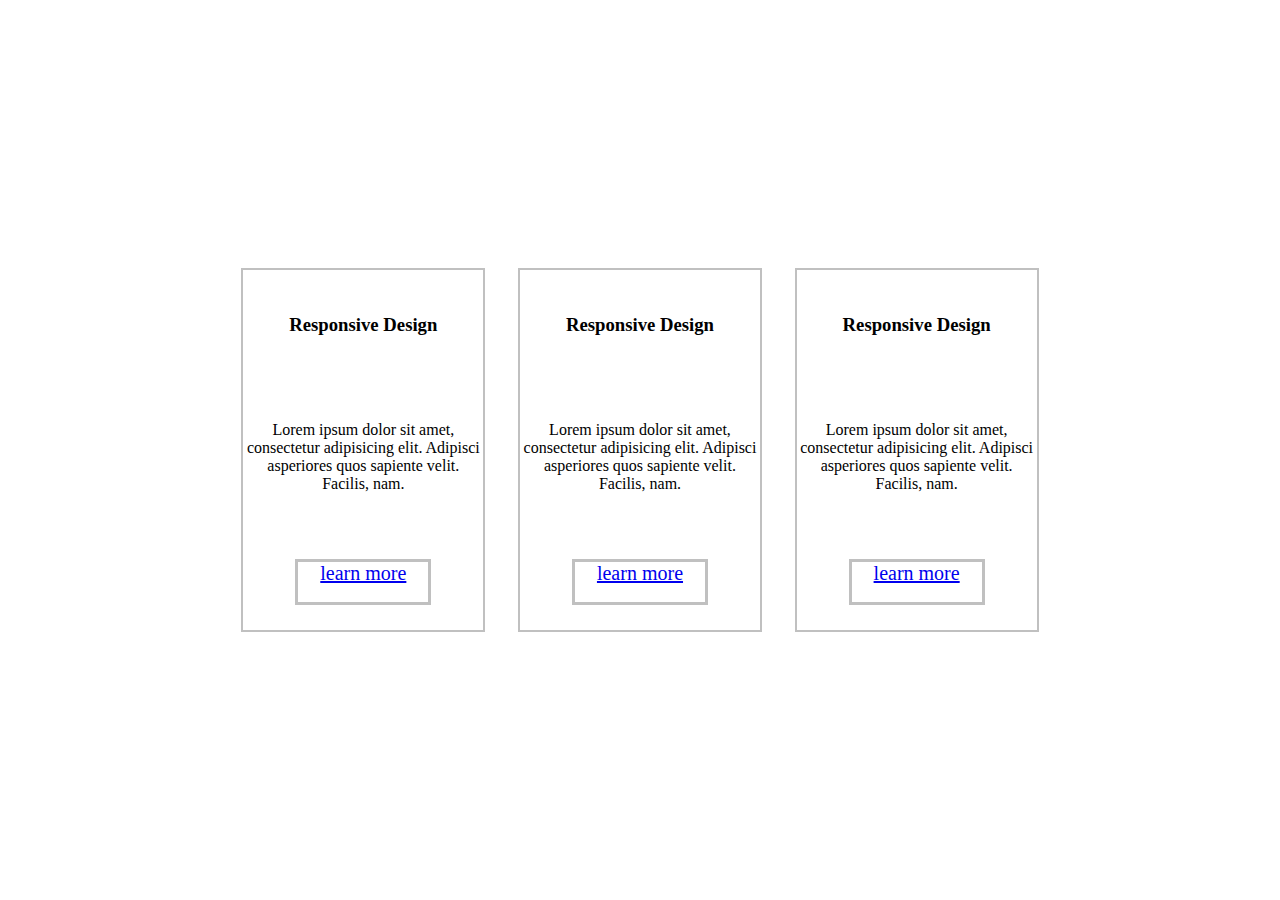
<file: homework/work2/index.html>
<!doctype html>
<html lang="en">
<head>
    <meta charset="UTF-8">
    <meta name="viewport"
          content="width=device-width, user-scalable=no, initial-scale=1.0, maximum-scale=1.0, minimum-scale=1.0">
    <meta http-equiv="X-UA-Compatible" content="ie=edge">
    <title>Document</title>
    <link rel="stylesheet" href="card.css">
</head>
<body>

<div class="container">
    <div class="cards">
        <h3>Responsive Design</h3>
        <p>Lorem ipsum dolor sit amet, consectetur adipisicing elit. Adipisci asperiores quos sapiente velit. Facilis,
            nam.</p>
        <div class="a">
            <a href="https://uk.wikipedia.org/wiki/%D0%93%D0%BE%D0%BB%D0%BE%D0%B2%D0%BD%D0%B0_%D1%81%D1%82%D0%BE%D1%80%D1%96%D0%BD%D0%BA%D0%B0" target="_blank">learn more</a>
        </div>


    </div>
    <div class="cards">
        <h3>Responsive Design</h3>
        <p>Lorem ipsum dolor sit amet, consectetur adipisicing elit. Adipisci asperiores quos sapiente velit. Facilis,
            nam.</p>
        <div class="a">
            <a href="https://uk.wikipedia.org/wiki/%D0%93%D0%BE%D0%BB%D0%BE%D0%B2%D0%BD%D0%B0_%D1%81%D1%82%D0%BE%D1%80%D1%96%D0%BD%D0%BA%D0%B0" target="_blank">learn more</a>
        </div>


    </div>
    <div class="cards">
        <h3>Responsive Design</h3>
        <p>Lorem ipsum dolor sit amet, consectetur adipisicing elit. Adipisci asperiores quos sapiente velit. Facilis,
            nam.</p>
        <div class="a">
            <a href="https://uk.wikipedia.org/wiki/%D0%93%D0%BE%D0%BB%D0%BE%D0%B2%D0%BD%D0%B0_%D1%81%D1%82%D0%BE%D1%80%D1%96%D0%BD%D0%BA%D0%B0" target="_blank">learn more</a>
        </div>


    </div>

</div>



</body>
</html>
</file>
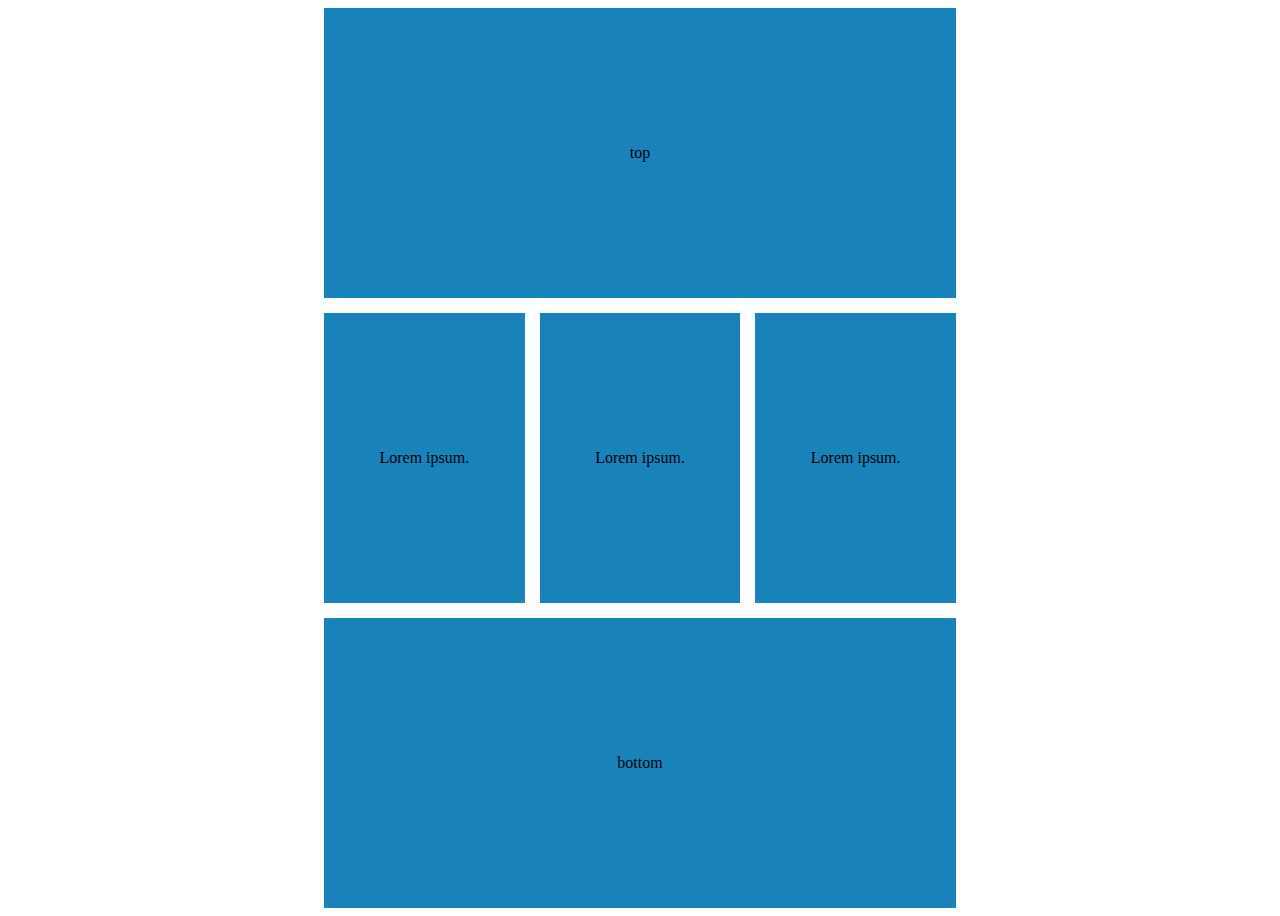
<file: homework/work2/work 2.html>
<!doctype html>
<html lang="en">
<head>
    <meta charset="UTF-8">
    <meta name="viewport"
          content="width=device-width, user-scalable=no, initial-scale=1.0, maximum-scale=1.0, minimum-scale=1.0">
    <meta http-equiv="X-UA-Compatible" content="ie=edge">
    <title>Document</title>
    <link rel="stylesheet" href="main.css">
</head>
<body>
<div class="main">
    <div class="father">

        <div class="child">top</div>
        <div class="child_2">
            <div class="kids">Lorem ipsum.</div>
            <div class="kids">Lorem ipsum.</div>
            <div class="kids">Lorem ipsum.</div>
        </div>
        <div class="child">bottom</div>


    </div>
</div>

</body>
</html>
</file>
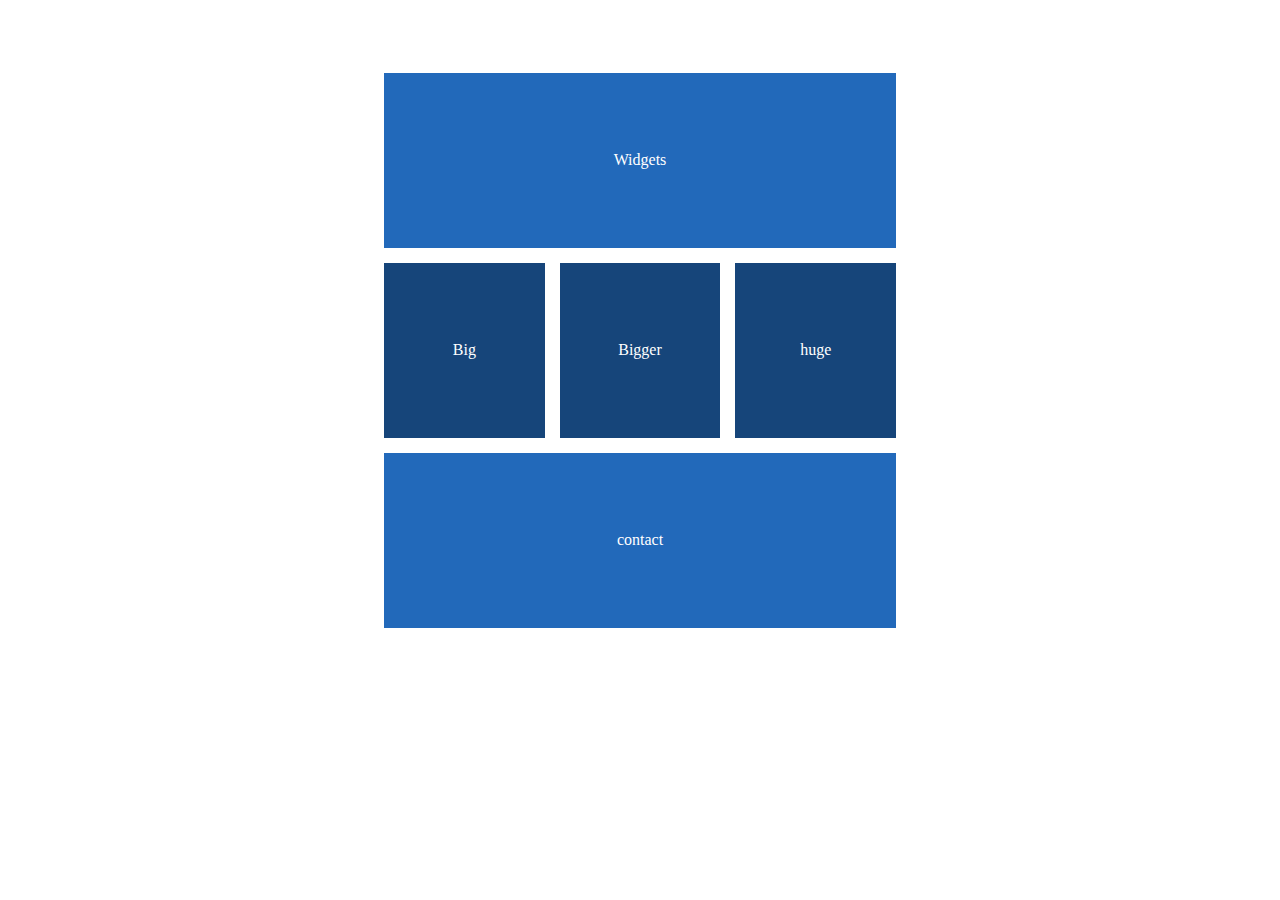
<file: homework/work2/work_third.html>
<!DOCTYPE html>
<html lang="en">
<head>
    <meta charset="UTF-8">
    <title>Title</title>
    <link rel="stylesheet" href="third.css">
</head>
<body>
<div class="container">

    <div class="top">Widgets</div>
    <div class="middle">
        <div class="cards">Big</div>
        <div class="cards">Bigger</div>
        <div class="cards">huge</div>
    </div>
    <div class="bottom">contact</div>
</div>


</body>
</html>
</file>
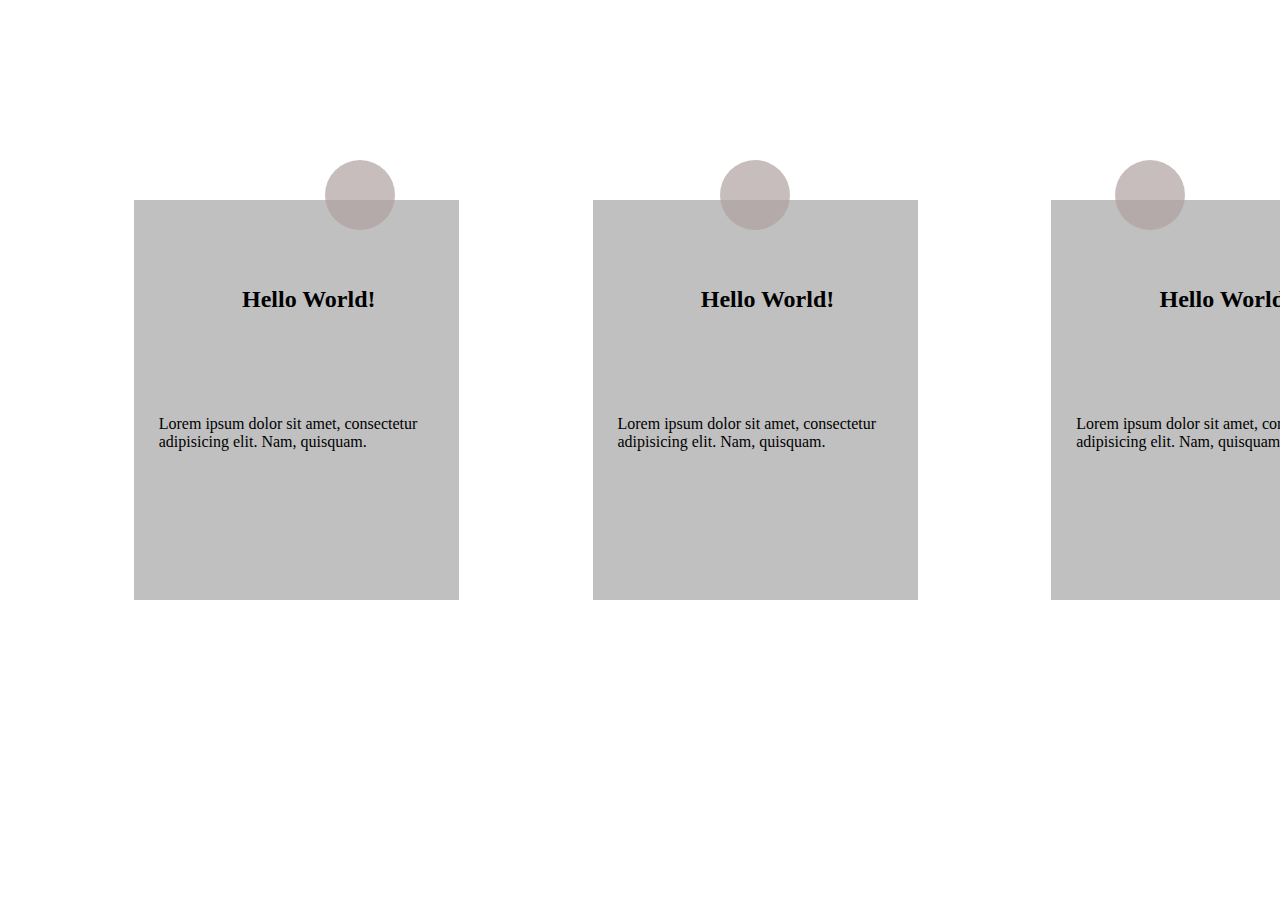
<file: homework/work3/home2part.html>
<!doctype html>
<html lang="en">
<head>
    <meta charset="UTF-8">
    <meta name="viewport"
          content="width=device-width, user-scalable=no, initial-scale=1.0, maximum-scale=1.0, minimum-scale=1.0">
    <meta http-equiv="X-UA-Compatible" content="ie=edge">
    <title>Document</title>
    <link rel="stylesheet" href="main2.css">
</head>
<body>
<div class="father">
    <div class="top">
        <div class="icon1 icon"></div>
        <div class="icon2 icon"></div>
        <div class="icon3 icon"></div>
    </div>
    <div class="bottom">
        <div class="son">
            <div class="heading"><h2>Hello World!</h2></div>
            <div class="text"><p>Lorem ipsum dolor sit amet, consectetur adipisicing elit. Nam, quisquam.</p></div>
            <div class="button"></div>
        </div>
        <div class="son">
            <div class="heading"><h2>Hello World!</h2></div>
            <div class="text"><p>Lorem ipsum dolor sit amet, consectetur adipisicing elit. Nam, quisquam.</p></div>
            <div class="button"></div>
        </div>
        <div class="son">
            <div class="heading"><h2>Hello World!</h2></div>
            <div class="text"><p>Lorem ipsum dolor sit amet, consectetur adipisicing elit. Nam, quisquam.</p></div>
            <div class="button"></div>
        </div>
    </div>
</div>
</body>
</html>
</file>
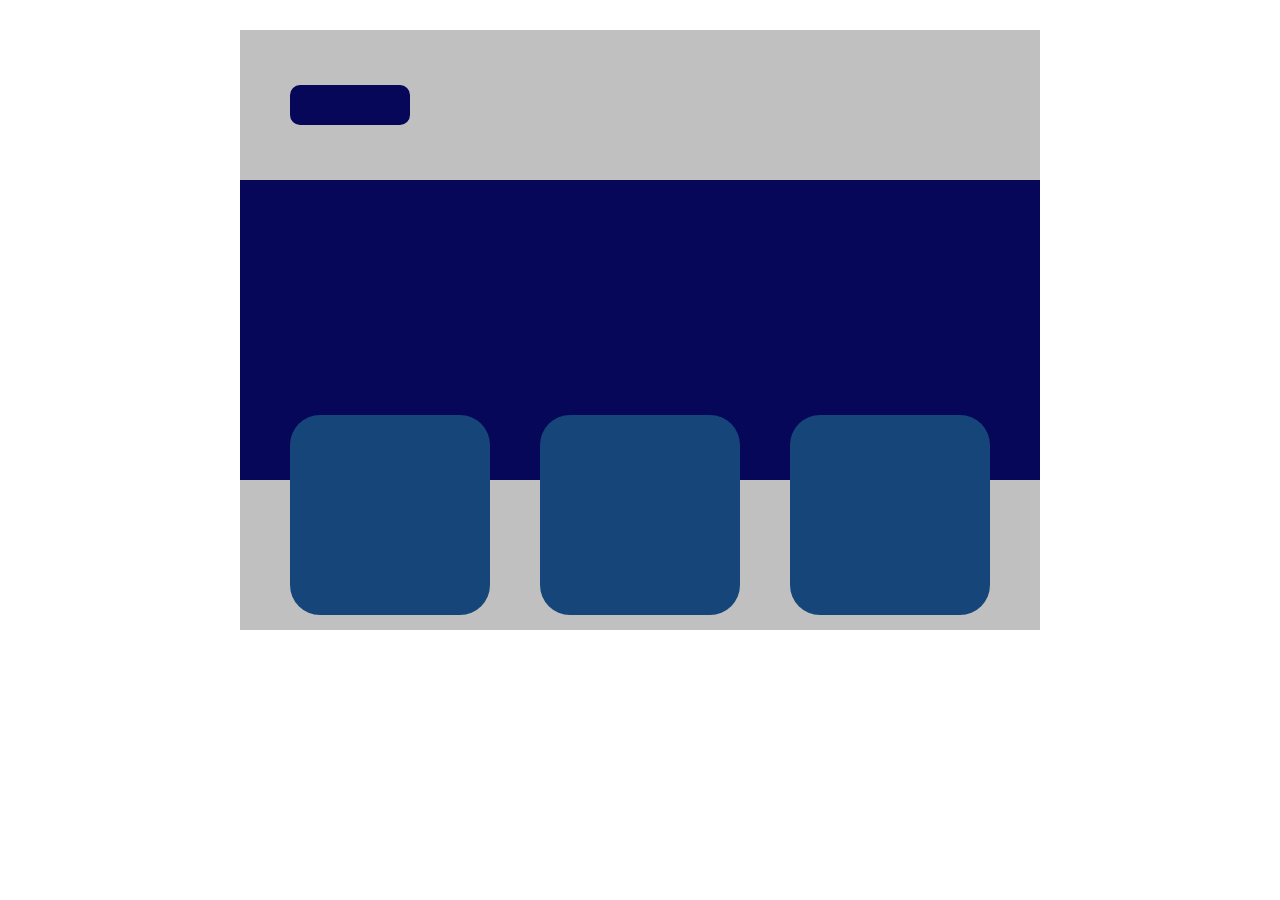
<file: homework/work3/lesson3.html>
<!doctype html>
<html lang="en">
<head>
    <meta charset="UTF-8">
    <meta name="viewport"
          content="width=device-width, user-scalable=no, initial-scale=1.0, maximum-scale=1.0, minimum-scale=1.0">
    <meta http-equiv="X-UA-Compatible" content="ie=edge">
    <title>Document</title>
    <link rel="stylesheet" href="main3.css">
</head>
<body>
<div class="father">
    <div class="son1">
        <div class="left">
            <div class="icon_left"></div>
        </div>
        <div class="right">
            <div class="icon1"></div>
            <div class="icon2"></div>
        </div>
    </div>
    <div class="son2"></div>
    <div class="son3">
        <div class="cards"></div>
        <div class="cards"></div>
        <div class="cards"></div>
    </div>
</div>
</body>
</html>
</file>
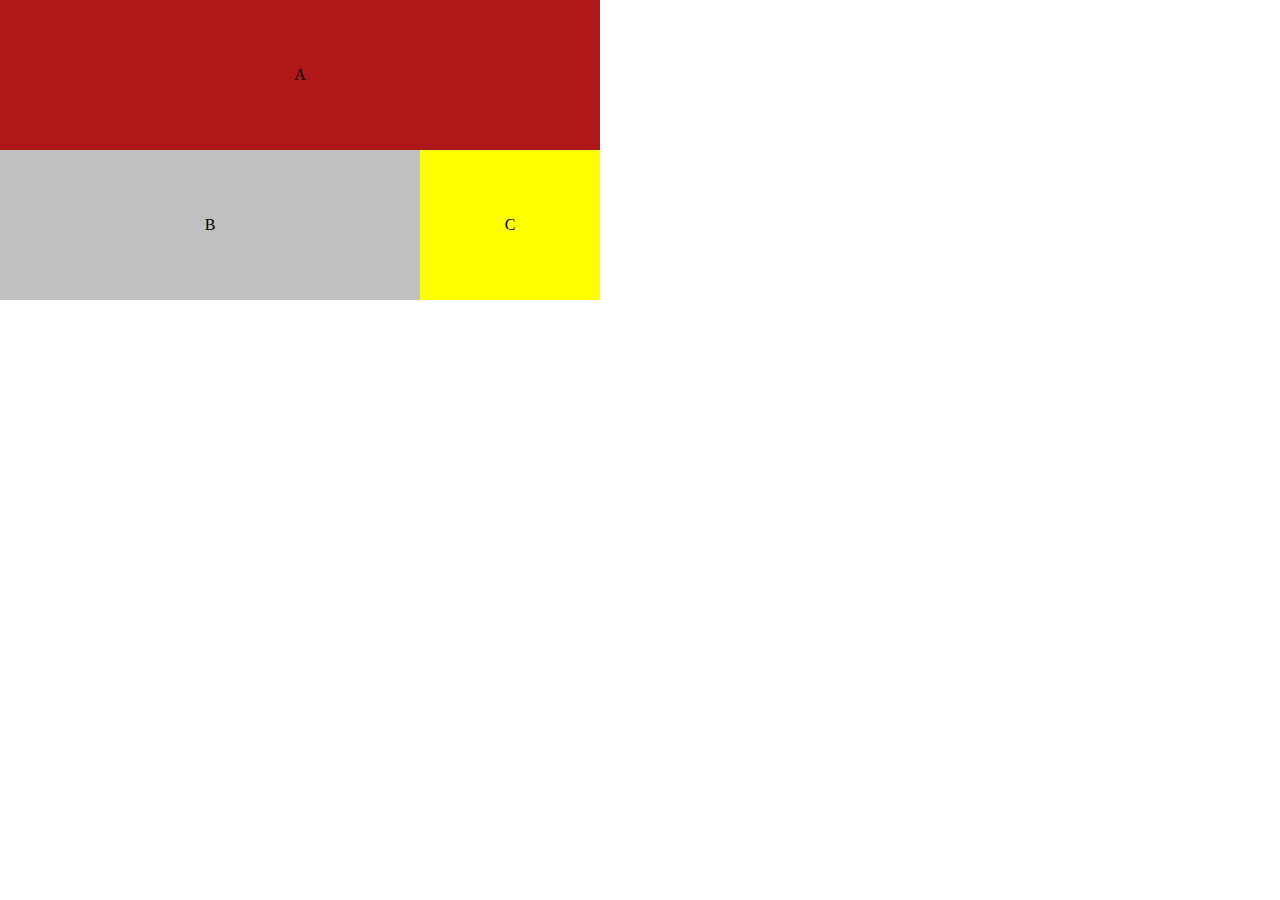
<file: homework/work4/homeWork.html>
<!doctype html>
<html lang="en">
<head>
    <meta charset="UTF-8">
    <meta name="viewport"
          content="width=device-width, user-scalable=no, initial-scale=1.0, maximum-scale=1.0, minimum-scale=1.0">
    <meta http-equiv="X-UA-Compatible" content="ie=edge">
    <title>Document</title>
    <link rel="stylesheet" href="main.css">
    <link rel="stylesheet" href="media.css">
</head>
<body>
<div class="container">
    <div class="block__a">A</div>
    <div class="block__b">B</div>
    <div class="block__c">C</div>
</div>
</body>
</html>
</file>
<file: homework/work2/card.css>
body {
    margin: 0;
    padding: 0;
}

.container {
    margin: 0 auto;
    width: 800px;
    height: 100vh;
    display: flex;
    align-items: center;
    justify-content:space-around;
    column-gap: 30px;
    
}

.cards {
    width: 30%;
    height: 40%;
    text-align: center;
    border: 2px solid silver;
    display: flex;
    justify-content: space-around;
    align-items: center;
    flex-direction: column;

}
.a {
    width: 130px;
    height: 40px;
    font-size: 20px;
    border: solid silver;

}
</file>
<file: homework/work2/main.css>
.main {
    display: flex;
    justify-content: center;
}

.father {
    width: 50%;
    height: 100vh;
    display: flex;
    flex-direction: column;
    gap: 15px;
}

.child {
    width: 100%;
    height: 33%;
    background: #1783ba;
    display: flex;
    align-items: center;
    justify-content: center;

}
.child_2 {
    width: 100%;
    height: 33%;
    display: flex;
    justify-content: space-between;
    gap: 15px;
}

.kids {
    width: 33%;
    height: 100%;
    background:#1783ba;
    display: flex;
    align-items: center;
    justify-content: center;
}
</file>
<file: homework/work2/third.css>
body {
    margin: 0;
    padding: 0;
}

.container {
    width: 100%;
    height: 700px;
    display: flex;
    flex-direction: column;
    gap: 15px;
    justify-content: center;
    align-items: center;
}

.top {
    width: 40%;
    height: 25%;
    background: #2269ba;
    color: white;
    display: flex;
    align-items: center;
    justify-content: center;


}

.middle {
    width: 40%;
    height: 25%;
    color: white;
    display: flex;
    text-align: center;
    justify-content: space-between;
    gap: 15px;


}

.cards {
    width: 33%;
    height: 100%;
    background: #16457a;
    display: flex;
    align-items: center;
    justify-content: center;
}

.bottom {
    width: 40%;
    height: 25%;
    background: #2269ba;
    color: white;
    display: flex;
    align-items: center;
    justify-content: center;
}
</file>
<file: homework/work3/main2.css>
body{
    margin: 0;
    padding: 0;
}
.father {
    width: 1510px;
    height: 720px;

}
.top{
    width: 100%;
    height: 200px;
    /*background: rgba(176, 160, 160, 0.69);*/
    display: flex;
    justify-content: space-evenly;
    align-items: flex-end;

}
.bottom{
    width: 100%;
    height: 520px;
    /*background: rgba(208, 36, 36, 0.69);*/
    display: flex;
    justify-content: space-evenly;
    align-items: flex-start;
}

.son{
    width: 300px;
    height: 400px;
    background: silver;
    display: flex;
    justify-content: space-evenly;
    align-items: center;
    flex-direction: column;
    padding-left: 25px;
}
.icon{
    width: 70px;
    height: 70px;
    background: rgba(176, 160, 160, 0.69);
    border-radius: 70px;
    position: relative;
    top: +30px;
}
.icon1{

}
</file>
<file: homework/work3/main3.css>
body {
    margin: 0;
    padding: 30px;
    display: flex;
    align-items: center;
    justify-content: center;
}

.father {
    width: 800px;
    height: 600px;
    /*background: #070759;*/

}

.son1 {
    width: 800px;
    height: 25%;
    background: silver;
    display: flex;
}

.son2 {
    width: 800px;
    height: 50%;
    background: #070759;
}

.son3 {
    width: 800px;
    height: 25%;
    background: silver;
    display: flex;
    justify-content: space-evenly;
    align-items: center;
}

.left {
    width: 400px;
    height: 150px;
    /*background: rgba(208, 36, 36, 0.69);*/
    display: flex;
    align-items: center;
    padding-left: 50px;
}

.right {
    width: 400px;
    height: 150px;
    /*background: #000;*/
}

.icon_left {
    width: 120px;
    height: 40px;
    background: #070759;
    border-radius: 10px;
}

.cards {
    width: 200px;
    height: 200px;
    background: #16457a;
    border-radius: 30px;
    position: relative;
    top: -40px;
}
</file>
<file: homework/work4/main.css>
body{
    margin: 0;
    padding: 0;
}

.container{
    width: 600px;
    height: 300px;
    background: #000;
    display: flex;
    flex-wrap: wrap;
}

.block__a{
    width: 100%;
    height: 50%;
    background: rgba(192, 26, 26, 0.91);
    display: flex;
    justify-content: center;
    align-items: center;
}

.block__b{
    width: 70%;
    height: 50%;
    background: silver;
    display: flex;
    justify-content: center;
    align-items: center;
}

.block__c{
    width: 30%;
    height: 50%;
    background: yellow;
    display: flex;
    justify-content: center;
    align-items: center;
}
</file>
<file: homework/work4/media.css>
@media screen and (max-width: 700px){
    .block__b{
        width: 100%;
    }
    .block__c{
        width: 100%;
    }
}
</file>
